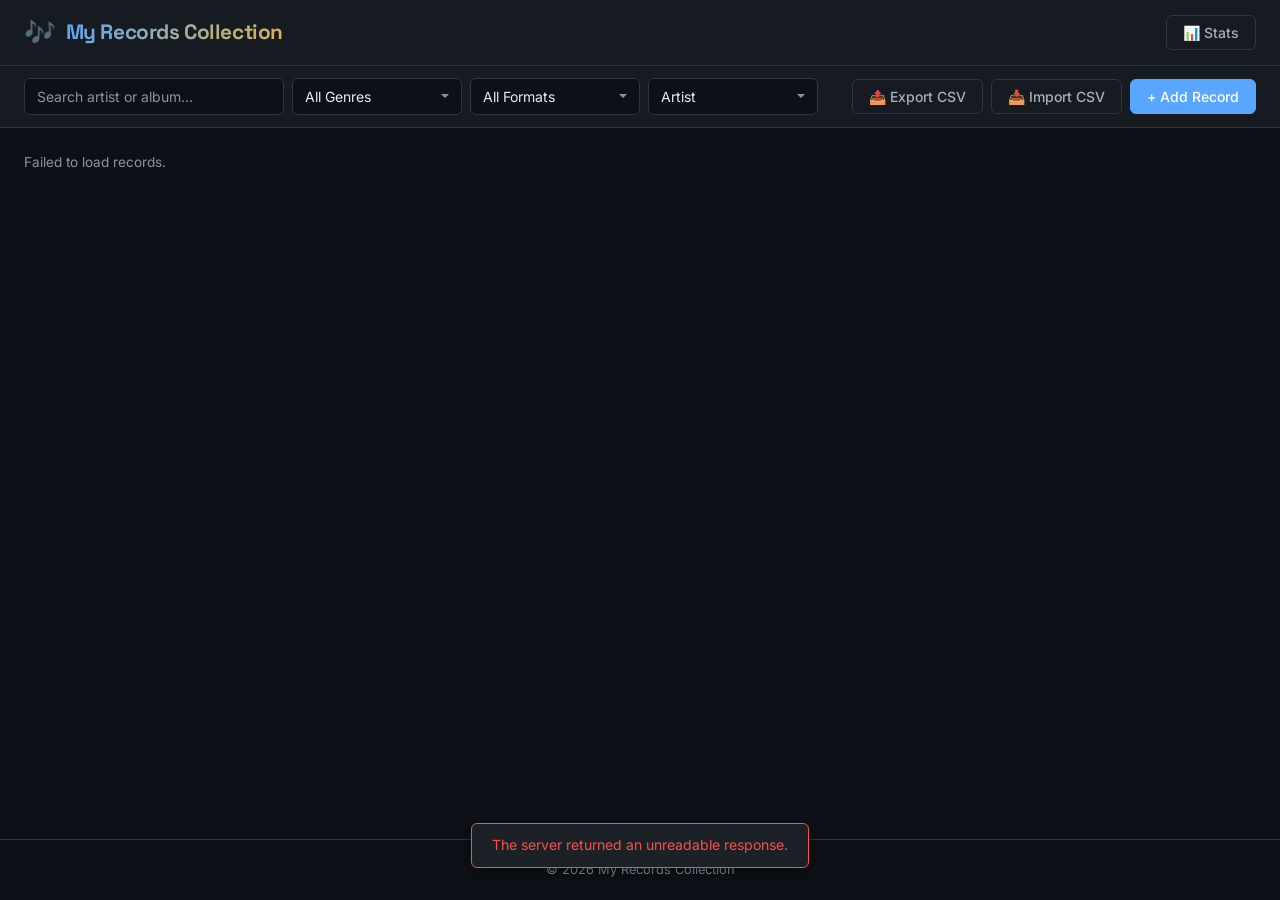
<file: index.html>
<!DOCTYPE html>
<html lang="en">
<head>
    <meta charset="UTF-8">
    <meta name="viewport" content="width=device-width, initial-scale=1.0">
    <title>💿 My Records Collection</title>
    <link rel="icon" href="favicon.ico" type="image/x-icon">
    <link rel="stylesheet" href="css/style.css">
    <link rel="preconnect" href="https://fonts.googleapis.com">
    <link rel="preconnect" href="https://fonts.gstatic.com" crossorigin>
    <link href="https://fonts.googleapis.com/css2?family=Inter:wght@300;400;500;600;700&family=Space+Grotesk:wght@400;500;600;700&display=swap" rel="stylesheet">
</head>
<body>

    <!-- ── Header ────────────────────────────────────────── -->
    <header class="app-header">
        <div class="header-inner">
            <div class="logo">
                <span class="logo-icon">&#127926;</span>
                <h1>My Records Collection</h1>
            </div>
            <nav class="header-nav">
                <button class="btn btn-ghost" id="btnStats" title="Statistics">&#128202; Stats</button>
            </nav>
        </div>
    </header>

    <!-- ── Toolbar ───────────────────────────────────────── -->
    <section class="toolbar">
        <div class="toolbar-inner">
            <div class="search-group">
                <input type="text" id="searchInput" class="input" placeholder="Search artist or album…">
                <select id="filterGenre" class="input select">
                    <option value="">All Genres</option>
                </select>
                <select id="filterFormat" class="input select">
                    <option value="">All Formats</option>
                    <option value="Vinyl">Vinyl</option>
                    <option value="CD">CD</option>
                    <option value="Cassette">Cassette</option>
                    <option value="Digital">Digital</option>
                </select>
                <select id="sortSelect" class="input select">
                    <option value="artist">Artist</option>
                    <option value="date_added">Date Added</option>
                    <option value="album">Album</option>
                    <option value="year">Year</option>
                    <option value="genre">Genre</option>
                </select>
            </div>
            <div class="btn-group">
                <button class="btn btn-ghost" id="btnExportCsv" title="Export to CSV">&#128228; Export CSV</button>
                <button class="btn btn-ghost" id="btnImportCsv" title="Import from CSV">&#128229; Import CSV</button>
                <button class="btn btn-primary" id="btnAdd">&#43; Add Record</button>
            </div>
        </div>
        <div class="backup-reminder hidden" id="backupReminder" role="status" aria-live="polite">
            <p id="backupReminderText"></p>
            <div class="backup-reminder-actions">
                <button class="btn btn-primary btn-sm" id="btnBackupNow">Backup Now</button>
                <button class="btn btn-ghost btn-sm" id="btnDismissBackupReminder" aria-label="Dismiss backup reminder">Dismiss</button>
            </div>
        </div>
    </section>

    <!-- ── Records Grid ──────────────────────────────────── -->
    <main class="main-content">
        <div class="records-count" id="recordsCount" aria-live="polite"></div>
        <div class="records-grid" id="recordsGrid">
            <!-- Cards injected by JS -->
        </div>
        <div class="empty-state hidden" id="emptyState">
            <span class="empty-icon">&#127925;</span>
            <h2>No records yet</h2>
            <p>Start building your collection by adding your first record.</p>
            <button class="btn btn-primary" id="btnAddEmpty">&#43; Add Your First Record</button>
        </div>
    </main>

    <!-- ── Add / Edit Modal ──────────────────────────────── -->
    <div class="modal-overlay hidden" id="modalOverlay">
        <div class="modal">
            <div class="modal-header">
                <h2 id="modalTitle">Add Record</h2>
                <button class="btn-close" id="btnCloseModal" aria-label="Close add record modal">&times;</button>
            </div>
            <form id="recordForm" class="record-form">
                <input type="hidden" id="recordId">
                <div class="form-row">
                    <div class="form-group">
                        <label for="artist">Artist <span class="required">*</span></label>
                        <input type="text" id="artist" class="input" required>
                    </div>
                    <div class="form-group">
                        <label for="album">Album <span class="required">*</span></label>
                        <input type="text" id="album" class="input" required>
                    </div>
                </div>
                <div class="lookup-row">
                    <button type="button" class="btn btn-ghost btn-sm" id="btnLookup">&#128269; Lookup Info</button>
                    <select id="lookupSource" class="input select select-sm">
                        <option value="auto">Auto (all sources)</option>
                        <option value="musicbrainz">MusicBrainz</option>
                        <option value="itunes">iTunes</option>
                        <option value="deezer">Deezer</option>
                    </select>
                    <span class="lookup-status hidden" id="lookupStatus"></span>
                </div>
                <div class="lookup-results hidden" id="lookupResults"></div>
                <div class="form-alert form-alert-warning hidden" id="duplicateHint" role="status" aria-live="polite"></div>
                <div class="form-row">
                    <div class="form-group">
                        <label for="year">Year</label>
                        <input type="number" id="year" class="input" min="1900" max="2030">
                    </div>
                    <div class="form-group">
                        <label for="genre">Genre</label>
                        <input type="text" id="genre" class="input" placeholder="e.g. Rock, Jazz, Electronic…">
                    </div>
                </div>
                <div class="form-row">
                    <div class="form-group">
                        <label for="format">Format</label>
                        <select id="format" class="input select">
                            <option value="Vinyl">Vinyl</option>
                            <option value="CD">CD</option>
                            <option value="Cassette">Cassette</option>
                            <option value="Digital">Digital</option>
                        </select>
                    </div>
                    <div class="form-group">
                        <label for="conditionGrade">Condition</label>
                        <select id="conditionGrade" class="input select">
                            <option value="">— Select —</option>
                            <option value="Mint (M)" selected>Mint (M)</option>
                            <option value="Near Mint (NM)">Near Mint (NM)</option>
                            <option value="Very Good Plus (VG+)">Very Good Plus (VG+)</option>
                            <option value="Very Good (VG)">Very Good (VG)</option>
                            <option value="Good (G)">Good (G)</option>
                            <option value="Fair (F)">Fair (F)</option>
                            <option value="Poor (P)">Poor (P)</option>
                        </select>
                    </div>
                </div>
                <details class="form-details" id="optionalDetails">
                    <summary>Optional Details</summary>
                    <div class="form-details-body">
                        <div class="form-group">
                            <label for="coverUrl">Cover Image URL</label>
                            <input type="text" id="coverUrl" class="input" placeholder="https://…">
                        </div>
                        <div class="form-group">
                            <label for="notes">Notes</label>
                            <textarea id="notes" class="input textarea" rows="3" placeholder="First pressing, signed copy…"></textarea>
                        </div>
                    </div>
                </details>
                <div class="form-actions">
                    <button type="button" class="btn btn-ghost" id="btnCancel">Cancel</button>
                    <button type="submit" class="btn btn-primary" id="btnSave">Save Record</button>
                </div>
            </form>
        </div>
    </div>

    <!-- ── Tracklist Modal ───────────────────────────────── -->
    <div class="modal-overlay hidden" id="tracklistOverlay">
        <div class="modal modal-wide">
            <div class="modal-header">
                <h2 id="tracklistTitle">Track List</h2>
                <button class="btn-close" id="btnCloseTracklist" aria-label="Close track list">&times;</button>
            </div>
            <div class="tracklist-body" id="tracklistBody">
                <p class="loading">Loading tracks…</p>
            </div>
        </div>
    </div>

    <!-- ── Stats Modal ───────────────────────────────────── -->
    <div class="modal-overlay hidden" id="statsOverlay">
        <div class="modal modal-wide">
            <div class="modal-header">
                <h2>Collection Statistics</h2>
                <button class="btn-close" id="btnCloseStats" aria-label="Close statistics">&times;</button>
            </div>
            <div class="stats-body" id="statsBody">
                <p class="loading">Loading statistics…</p>
            </div>
        </div>
    </div>

    <!-- ── Discogs Value Modal ───────────────────────────── -->
    <div class="modal-overlay hidden" id="discogsOverlay">
        <div class="modal modal-sm">
            <div class="modal-header">
                <h2 id="discogsTitle">Discogs Value</h2>
                <button class="btn-close" id="btnCloseDiscogs" aria-label="Close Discogs value">&times;</button>
            </div>
            <div class="discogs-body" id="discogsBody">
                <p class="loading">Looking up value…</p>
            </div>
        </div>
    </div>

    <!-- ── Multi-Select Toolbar ────────────────────────── -->
    <div class="select-toolbar hidden" id="selectToolbar">
        <span id="selectCount">0 selected</span>
        <button class="btn btn-danger btn-sm" id="btnDeleteSelected">&#128465; Delete Selected</button>
        <button class="btn btn-ghost btn-sm" id="btnClearSelection">Cancel</button>
    </div>

    <!-- ── Delete Confirm ────────────────────────────────── -->
    <div class="modal-overlay hidden" id="deleteOverlay">
        <div class="modal modal-sm">
            <div class="modal-header">
                <h2>Delete Record</h2>
                <button class="btn-close" id="btnCloseDelete" aria-label="Close delete confirmation">&times;</button>
            </div>
            <p class="delete-msg">Are you sure you want to delete <strong id="deleteName"></strong>? This cannot be undone.</p>
            <div class="form-actions">
                <button class="btn btn-ghost" id="btnCancelDelete">Cancel</button>
                <button class="btn btn-danger" id="btnConfirmDelete">Delete</button>
            </div>
        </div>
    </div>

    <!-- ── CSV Import Modal ───────────────────────────────── -->
    <div class="modal-overlay hidden" id="importOverlay">
        <div class="modal modal-sm">
            <div class="modal-header">
                <h2>Import from CSV</h2>
                <button class="btn-close" id="btnCloseImport" aria-label="Close CSV import">&times;</button>
            </div>
            <div class="import-body">
                <p class="import-desc">Upload a CSV file with columns:<br>
                    <code>artist, album, year, genre, format, condition_grade, notes, cover_url</code>
                </p>
                <p class="import-hint">First row should be the header. <a href="#" id="btnDownloadTemplate">Download template</a></p>
                <div class="drop-zone" id="dropZone">
                    <span class="drop-icon">&#128196;</span>
                    <p>Drag &amp; drop a CSV file here<br>or click to browse</p>
                    <input type="file" id="csvFileInput" accept=".csv,text/csv" class="hidden">
                </div>
                <div class="import-preview hidden" id="importPreview">
                    <h3 id="previewTitle">Preview</h3>
                    <div class="preview-table-wrap">
                        <table class="preview-table" id="previewTable"></table>
                    </div>
                    <div class="import-errors hidden" id="importErrors" aria-live="polite"></div>
                </div>
                <div class="form-actions">
                    <button class="btn btn-ghost" id="btnCancelImport">Cancel</button>
                    <button class="btn btn-primary hidden" id="btnConfirmImport">Import Records</button>
                </div>
            </div>
        </div>
    </div>

    <!-- ── Toast Notification ────────────────────────────── -->
    <div class="toast hidden" id="toast" role="status" aria-live="polite" aria-atomic="true"></div>

    <!-- ── Undo Delete ───────────────────────────────────── -->
    <div class="undo-bar hidden" id="undoBar" role="status" aria-live="polite" aria-atomic="true">
        <span id="undoText"></span>
        <button class="btn btn-ghost btn-sm" id="btnUndoDelete">Undo</button>
        <button class="btn btn-ghost btn-sm" id="btnDismissUndo" aria-label="Dismiss undo prompt">Dismiss</button>
    </div>

    <footer class="app-footer">
        <p>&copy; 2026 My Records Collection</p>
    </footer>

    <script src="js/app.js"></script>
</body>
</html>
</file>
<file: css/style.css>
/* ============================================================
   MY RECORDS COLLECTION — Dark Theme Styles
   ============================================================ */

/* ── Variables ─────────────────────────────────────────────── */
:root {
    --bg-primary:    #0d1117;
    --bg-secondary:  #161b22;
    --bg-card:       #1c2128;
    --bg-card-hover: #242a33;
    --bg-input:      #0d1117;
    --bg-modal:      #1c2128;
    --bg-overlay:    rgba(0, 0, 0, 0.7);

    --text-primary:   #e6edf3;
    --text-secondary: #a5b1bc;
    --text-muted:     #8b949e;

    --accent:         #58a6ff;
    --accent-hover:   #79c0ff;
    --accent-glow:    rgba(88, 166, 255, 0.25);
    --danger:         #f85149;
    --danger-hover:   #ff6e6a;
    --success:        #3fb950;
    --warning:        #d29922;
    --vinyl-gold:     #e3b341;

    --border:         #30363d;
    --border-focus:   #58a6ff;

    --radius-sm:  6px;
    --radius-md:  10px;
    --radius-lg:  16px;
    --radius-xl:  20px;

    --shadow-sm:  0 1px 3px rgba(0,0,0,0.4);
    --shadow-md:  0 4px 16px rgba(0,0,0,0.5);
    --shadow-lg:  0 8px 32px rgba(0,0,0,0.6);

    --transition: 0.2s ease;
    --font-body:  'Inter', -apple-system, BlinkMacSystemFont, 'Segoe UI', sans-serif;
    --font-head:  'Space Grotesk', var(--font-body);
}

/* ── Reset ─────────────────────────────────────────────────── */
*, *::before, *::after {
    margin: 0;
    padding: 0;
    box-sizing: border-box;
}

html {
    font-size: 16px;
    scroll-behavior: smooth;
}

body {
    font-family: var(--font-body);
    background: var(--bg-primary);
    color: var(--text-primary);
    min-height: 100vh;
    display: flex;
    flex-direction: column;
    line-height: 1.6;
}

.hidden { display: none !important; }

:is(a, button, .btn, .input, .record-card, .card-select):focus-visible {
    outline: 2px solid var(--accent-hover);
    outline-offset: 2px;
    box-shadow: 0 0 0 3px rgba(88, 166, 255, 0.26);
}

/* ── Header ────────────────────────────────────────────────── */
.app-header {
    background: var(--bg-secondary);
    border-bottom: 1px solid var(--border);
    position: sticky;
    top: 0;
    z-index: 100;
    backdrop-filter: blur(12px);
}

.header-inner {
    max-width: 1400px;
    margin: 0 auto;
    padding: 0.75rem 1.5rem;
    display: flex;
    align-items: center;
    justify-content: space-between;
}

.logo {
    display: flex;
    align-items: center;
    gap: 0.6rem;
}

.logo-icon {
    font-size: 1.6rem;
}

.logo h1 {
    font-family: var(--font-head);
    font-size: 1.3rem;
    font-weight: 700;
    letter-spacing: -0.02em;
    background: linear-gradient(135deg, var(--accent), var(--vinyl-gold));
    -webkit-background-clip: text;
    -webkit-text-fill-color: transparent;
    background-clip: text;
}

/* ── Buttons ───────────────────────────────────────────────── */
.btn {
    display: inline-flex;
    align-items: center;
    gap: 0.35rem;
    padding: 0.5rem 1rem;
    font-family: var(--font-body);
    font-size: 0.875rem;
    font-weight: 500;
    border: 1px solid transparent;
    border-radius: var(--radius-sm);
    cursor: pointer;
    transition: all var(--transition);
    white-space: nowrap;
}

.btn:disabled {
    opacity: 0.65;
    cursor: not-allowed;
}

.btn-primary {
    background: var(--accent);
    color: #fff;
    border-color: var(--accent);
}
.btn-primary:hover {
    background: var(--accent-hover);
    box-shadow: 0 0 16px var(--accent-glow);
}

.btn-ghost {
    background: transparent;
    color: var(--text-secondary);
    border-color: var(--border);
}
.btn-ghost:hover {
    color: var(--text-primary);
    background: var(--bg-card);
    border-color: var(--text-muted);
}

.btn-danger {
    background: var(--danger);
    color: #fff;
    border-color: var(--danger);
}
.btn-danger:hover {
    background: var(--danger-hover);
    box-shadow: 0 0 16px rgba(248, 81, 73, 0.3);
}

.btn-sm {
    padding: 0.3rem 0.65rem;
    font-size: 0.8rem;
}

.btn-close {
    background: none;
    border: none;
    color: var(--text-secondary);
    font-size: 1.5rem;
    cursor: pointer;
    line-height: 1;
    padding: 0.2rem;
    transition: color var(--transition);
}
.btn-close:hover { color: var(--text-primary); }

/* ── Inputs ────────────────────────────────────────────────── */
.input {
    width: 100%;
    padding: 0.55rem 0.75rem;
    font-family: var(--font-body);
    font-size: 0.875rem;
    color: var(--text-primary);
    background: var(--bg-input);
    border: 1px solid var(--border);
    border-radius: var(--radius-sm);
    outline: none;
    transition: border-color var(--transition), box-shadow var(--transition);
}
.input:focus {
    border-color: var(--border-focus);
    box-shadow: 0 0 0 3px var(--accent-glow);
}
.input::placeholder { color: var(--text-muted); }

.select {
    appearance: none;
    background-image: url("data:image/svg+xml,%3Csvg xmlns='http://www.w3.org/2000/svg' width='12' height='12' viewBox='0 0 12 12'%3E%3Cpath fill='%238b949e' d='M2 4l4 4 4-4'/%3E%3C/svg%3E");
    background-repeat: no-repeat;
    background-position: right 0.6rem center;
    padding-right: 2rem;
    cursor: pointer;
}

.textarea {
    resize: vertical;
    min-height: 70px;
}

/* ── Toolbar ───────────────────────────────────────────────── */
.toolbar {
    background: var(--bg-secondary);
    border-bottom: 1px solid var(--border);
    padding: 0.75rem 0;
}

.backup-reminder {
    max-width: 1400px;
    margin: 0.65rem auto 0;
    padding: 0.65rem 1.5rem 0;
    display: flex;
    align-items: center;
    justify-content: space-between;
    gap: 0.75rem;
    color: var(--vinyl-gold);
}

.backup-reminder p {
    margin: 0;
    font-size: 0.84rem;
}

.backup-reminder-actions {
    display: flex;
    gap: 0.45rem;
}

.toolbar-inner {
    max-width: 1400px;
    margin: 0 auto;
    padding: 0 1.5rem;
    display: flex;
    align-items: center;
    justify-content: space-between;
    gap: 1rem;
    flex-wrap: wrap;
}

.search-group {
    display: flex;
    gap: 0.5rem;
    flex: 1;
    min-width: 0;
    flex-wrap: wrap;
}
.search-group .input {
    max-width: 260px;
    min-width: 140px;
}
.search-group .select {
    max-width: 170px;
    min-width: 120px;
}

/* ── Main Content ──────────────────────────────────────────── */
.main-content {
    max-width: 1400px;
    margin: 0 auto;
    padding: 1.5rem;
    flex: 1;
    width: 100%;
}

.records-count {
    font-size: 0.85rem;
    color: var(--text-muted);
    margin-bottom: 1rem;
}

/* ── Records Grid ──────────────────────────────────────────── */
.records-grid {
    display: grid;
    grid-template-columns: repeat(auto-fill, minmax(280px, 1fr));
    gap: 1.25rem;
}

/* ── Record Card ───────────────────────────────────────────── */
.record-card {
    background: var(--bg-card);
    border: 1px solid var(--border);
    border-radius: var(--radius-md);
    overflow: hidden;
    transition: transform var(--transition), box-shadow var(--transition), border-color var(--transition);
    display: flex;
    flex-direction: column;
}
.record-card:hover {
    transform: translateY(-3px);
    box-shadow: var(--shadow-md);
    border-color: var(--accent);
}

.record-card:focus-visible {
    border-color: var(--accent-hover);
    transform: translateY(-2px);
}

.records-grid.is-loading {
    pointer-events: none;
}

.record-card.skeleton {
    pointer-events: none;
    border-color: var(--border);
}

.record-card.skeleton:hover {
    transform: none;
    box-shadow: none;
    border-color: var(--border);
}

.record-card.skeleton .card-cover,
.record-card.skeleton .skeleton-line,
.record-card.skeleton .skeleton-badge,
.record-card.skeleton .skeleton-action {
    position: relative;
    overflow: hidden;
    background: linear-gradient(90deg, rgba(139, 148, 158, 0.12) 0%, rgba(139, 148, 158, 0.22) 50%, rgba(139, 148, 158, 0.12) 100%);
    background-size: 220% 100%;
    animation: skeletonShimmer 1.2s ease-in-out infinite;
}

.record-card.skeleton .card-cover {
    min-height: 220px;
}

.skeleton-line {
    height: 0.72rem;
    border-radius: 999px;
}

.skeleton-line-lg {
    height: 0.95rem;
    width: 75%;
}

.skeleton-line-md {
    width: 58%;
}

.skeleton-line-sm {
    width: 88%;
}

.skeleton-meta {
    display: flex;
    gap: 0.4rem;
    margin-top: 0.35rem;
}

.skeleton-badge {
    width: 58px;
    height: 0.9rem;
    border-radius: 999px;
}

.skeleton-actions {
    display: flex;
    justify-content: flex-end;
    gap: 0.35rem;
}

.skeleton-action {
    width: 44px;
    height: 1.6rem;
    border-radius: var(--radius-sm);
}

@keyframes skeletonShimmer {
    0% { background-position: 0% 0; }
    100% { background-position: -200% 0; }
}

.card-cover {
    width: 100%;
    aspect-ratio: 1;
    background: var(--bg-secondary);
    display: flex;
    align-items: center;
    justify-content: center;
    overflow: hidden;
    position: relative;
}
.card-cover img {
    width: 100%;
    height: 100%;
    object-fit: cover;
}
.card-cover .cover-placeholder {
    font-size: 4rem;
    color: var(--text-muted);
    opacity: 0.3;
}

.card-body {
    padding: 1rem;
    flex: 1;
    display: flex;
    flex-direction: column;
    gap: 0.35rem;
}

.card-artist {
    font-family: var(--font-head);
    font-size: 1rem;
    font-weight: 600;
    color: var(--text-primary);
    line-height: 1.3;
}

.card-album {
    font-size: 0.875rem;
    color: var(--text-secondary);
    line-height: 1.3;
}

.card-meta {
    display: flex;
    flex-wrap: wrap;
    gap: 0.4rem;
    margin-top: 0.4rem;
}

.badge {
    display: inline-flex;
    align-items: center;
    gap: 0.2rem;
    padding: 0.15rem 0.5rem;
    font-size: 0.75rem;
    font-weight: 500;
    border-radius: 999px;
    background: rgba(88, 166, 255, 0.1);
    color: var(--accent);
    border: 1px solid rgba(88, 166, 255, 0.2);
}
.badge-genre {
    background: rgba(227, 179, 65, 0.1);
    color: var(--vinyl-gold);
    border-color: rgba(227, 179, 65, 0.2);
}
.badge-condition {
    background: rgba(63, 185, 80, 0.1);
    color: var(--success);
    border-color: rgba(63, 185, 80, 0.2);
}
.badge-source {
    background: rgba(139, 92, 246, 0.15);
    color: #a78bfa;
    border-color: rgba(139, 92, 246, 0.25);
    font-size: 0.65rem;
    text-transform: uppercase;
    letter-spacing: 0.04em;
}

.card-notes {
    font-size: 0.8rem;
    color: var(--text-muted);
    margin-top: 0.3rem;
    display: -webkit-box;
    -webkit-line-clamp: 2;
    -webkit-box-orient: vertical;
    overflow: hidden;
}

.card-actions {
    padding: 0.65rem 1rem;
    border-top: 1px solid var(--border);
    display: flex;
    justify-content: flex-end;
    gap: 0.4rem;
}
.btn-spotify {
    color: #1db954;
    display: inline-flex;
    align-items: center;
    text-decoration: none;
    padding: 0.25rem 0.4rem;
}
.btn-spotify:hover {
    color: #1ed760;
}
.spotify-icon {
    flex-shrink: 0;
}

/* ── Empty State ───────────────────────────────────────────── */
.empty-state {
    text-align: center;
    padding: 4rem 1rem;
}
.empty-icon {
    font-size: 4rem;
    display: block;
    margin-bottom: 1rem;
    opacity: 0.3;
}
.empty-state h2 {
    font-family: var(--font-head);
    color: var(--text-secondary);
    margin-bottom: 0.5rem;
}
.empty-state p {
    color: var(--text-muted);
    margin-bottom: 1.5rem;
}

/* ── Modal ─────────────────────────────────────────────────── */
.modal-overlay {
    position: fixed;
    inset: 0;
    background: var(--bg-overlay);
    backdrop-filter: blur(4px);
    display: flex;
    align-items: center;
    justify-content: center;
    z-index: 500;
    padding: 1rem;
    animation: fadeIn 0.2s ease;
}

.modal {
    background: var(--bg-modal);
    border: 1px solid var(--border);
    border-radius: var(--radius-lg);
    width: 100%;
    max-width: 560px;
    max-height: 90vh;
    overflow-y: auto;
    box-shadow: var(--shadow-lg);
    animation: slideUp 0.25s ease;
}
.modal-wide { max-width: 720px; }
.modal-sm   { max-width: 420px; }

.modal-header {
    display: flex;
    align-items: center;
    justify-content: space-between;
    padding: 1rem 1.25rem;
    border-bottom: 1px solid var(--border);
}
.modal-header h2 {
    font-family: var(--font-head);
    font-size: 1.1rem;
    font-weight: 600;
}

@keyframes fadeIn {
    from { opacity: 0; }
    to   { opacity: 1; }
}
@keyframes slideUp {
    from { opacity: 0; transform: translateY(20px); }
    to   { opacity: 1; transform: translateY(0); }
}

/* ── Form ──────────────────────────────────────────────────── */
.record-form {
    padding: 1.25rem;
    display: flex;
    flex-direction: column;
    gap: 0.9rem;
}

.form-row {
    display: grid;
    grid-template-columns: 1fr 1fr;
    gap: 0.9rem;
}

.form-group {
    display: flex;
    flex-direction: column;
    gap: 0.3rem;
}
.form-group label {
    font-size: 0.8rem;
    font-weight: 500;
    color: var(--text-secondary);
}
.required { color: var(--danger); }

/* ── Lookup ─────────────────────────────────────────────────── */
.lookup-row {
    display: flex;
    align-items: center;
    gap: 0.75rem;
}
.lookup-row .btn {
    flex-shrink: 0;
}
.lookup-status {
    font-size: 0.8rem;
    color: var(--text-muted);
}

.form-alert {
    border: 1px solid var(--border);
    border-radius: var(--radius-sm);
    padding: 0.5rem 0.65rem;
    font-size: 0.8rem;
    line-height: 1.35;
}

.form-alert-warning {
    border-color: rgba(210, 153, 34, 0.4);
    background: rgba(210, 153, 34, 0.12);
    color: #f2cc60;
}

.lookup-results {
    display: flex;
    flex-direction: column;
    gap: 0.5rem;
    max-height: 260px;
    overflow-y: auto;
    padding: 0.5rem;
    background: var(--bg-primary);
    border: 1px solid var(--border);
    border-radius: var(--radius-sm);
}

.lookup-card {
    display: flex;
    gap: 0.75rem;
    padding: 0.5rem;
    border-radius: var(--radius-sm);
    cursor: pointer;
    transition: background var(--transition);
    border: 1px solid transparent;
}
.lookup-card:hover {
    background: var(--bg-card-hover);
    border-color: var(--accent);
}

.lookup-cover {
    width: 48px;
    height: 48px;
    border-radius: var(--radius-sm);
    background: var(--bg-secondary);
    overflow: hidden;
    flex-shrink: 0;
    display: flex;
    align-items: center;
    justify-content: center;
}
.lookup-cover img {
    width: 100%;
    height: 100%;
    object-fit: cover;
}
.lookup-cover .cover-placeholder {
    font-size: 1.4rem;
    opacity: 0.3;
}

.lookup-info {
    display: flex;
    flex-direction: column;
    gap: 0.15rem;
    min-width: 0;
}
.lookup-artist {
    font-size: 0.85rem;
    font-weight: 600;
    color: var(--text-primary);
    white-space: nowrap;
    overflow: hidden;
    text-overflow: ellipsis;
}
.lookup-album {
    font-size: 0.8rem;
    color: var(--text-secondary);
    white-space: nowrap;
    overflow: hidden;
    text-overflow: ellipsis;
}
.lookup-meta {
    display: flex;
    gap: 0.3rem;
    flex-wrap: wrap;
    margin-top: 0.1rem;
}
.lookup-meta .badge {
    font-size: 0.7rem;
    padding: 0.1rem 0.35rem;
}

.form-actions {
    display: flex;
    justify-content: flex-end;
    gap: 0.5rem;
    margin-top: 0.5rem;
}

.form-details {
    border: 1px solid var(--border);
    border-radius: var(--radius-sm);
    background: var(--bg-primary);
    padding: 0.2rem 0.7rem 0.65rem;
}

.form-details summary {
    cursor: pointer;
    font-size: 0.82rem;
    font-weight: 600;
    color: var(--text-secondary);
    padding: 0.45rem 0;
    user-select: none;
}

.form-details-body {
    display: flex;
    flex-direction: column;
    gap: 0.75rem;
    margin-top: 0.25rem;
}

/* ── Multi-Select ──────────────────────────────────────────── */
.record-card .card-select {
    position: absolute;
    top: 0.5rem;
    left: 0.5rem;
    width: 22px;
    height: 22px;
    accent-color: var(--accent);
    cursor: pointer;
    z-index: 10;
    opacity: 0;
    transition: opacity var(--transition);
}
.record-card:hover .card-select,
.record-card.selected .card-select {
    opacity: 1;
}
.record-card.selected {
    border-color: var(--accent);
    box-shadow: 0 0 0 2px rgba(88, 166, 255, 0.25);
}
.card-cover {
    position: relative;
}

.select-toolbar {
    position: fixed;
    bottom: 1.5rem;
    left: 50%;
    transform: translateX(-50%);
    background: var(--bg-modal);
    border: 1px solid var(--accent);
    border-radius: var(--radius-lg);
    padding: 0.6rem 1.25rem;
    display: flex;
    align-items: center;
    gap: 0.75rem;
    z-index: 400;
    box-shadow: var(--shadow-lg);
    animation: slideUp 0.2s ease;
}
.select-toolbar span {
    font-size: 0.85rem;
    font-weight: 600;
    color: var(--accent);
}

/* ── Lookup source select ──────────────────────────────────── */
.select-sm {
    padding: 0.25rem 0.5rem;
    font-size: 0.75rem;
    min-width: 0;
    width: auto;
}

/* ── Delete Modal ──────────────────────────────────────────── */
.delete-msg {
    padding: 1.25rem;
    color: var(--text-secondary);
    line-height: 1.6;
}
.delete-msg strong { color: var(--text-primary); }

/* ── Button Group ──────────────────────────────────────────── */
.btn-group {
    display: flex;
    gap: 0.5rem;
    align-items: center;
}

/* ── CSV Import ────────────────────────────────────────────── */
.import-body {
    padding: 1.25rem;
}

.import-desc {
    font-size: 0.85rem;
    color: var(--text-secondary);
    line-height: 1.6;
    margin-bottom: 0.5rem;
}
.import-desc code {
    font-size: 0.78rem;
    background: var(--bg-primary);
    padding: 0.15rem 0.4rem;
    border-radius: var(--radius-sm);
    color: var(--accent);
    word-break: break-all;
}

.import-hint {
    font-size: 0.8rem;
    color: var(--text-muted);
    margin-bottom: 1rem;
}
.import-hint a {
    color: var(--accent);
    text-decoration: none;
}
.import-hint a:hover {
    text-decoration: underline;
}

.drop-zone {
    border: 2px dashed var(--border);
    border-radius: var(--radius-md);
    padding: 2rem 1rem;
    text-align: center;
    cursor: pointer;
    transition: border-color var(--transition), background var(--transition);
    margin-bottom: 1rem;
}
.drop-zone:hover,
.drop-zone.drop-active {
    border-color: var(--accent);
    background: var(--accent-glow);
}
.drop-icon {
    font-size: 2.5rem;
    display: block;
    margin-bottom: 0.5rem;
    opacity: 0.4;
}
.drop-zone p {
    font-size: 0.85rem;
    color: var(--text-muted);
    line-height: 1.5;
}

.import-preview h3 {
    font-family: var(--font-head);
    font-size: 0.9rem;
    font-weight: 600;
    color: var(--text-secondary);
    margin-bottom: 0.6rem;
}

.preview-table-wrap {
    overflow-x: auto;
    margin-bottom: 1rem;
    border: 1px solid var(--border);
    border-radius: var(--radius-sm);
}

.preview-table {
    width: 100%;
    border-collapse: collapse;
    font-size: 0.8rem;
}
.preview-table th {
    background: var(--bg-secondary);
    color: var(--text-secondary);
    font-weight: 600;
    text-transform: capitalize;
    padding: 0.45rem 0.65rem;
    text-align: left;
    border-bottom: 1px solid var(--border);
    white-space: nowrap;
}
.preview-table td {
    padding: 0.4rem 0.65rem;
    border-bottom: 1px solid var(--border);
    color: var(--text-primary);
    max-width: 180px;
    overflow: hidden;
    text-overflow: ellipsis;
    white-space: nowrap;
}
.preview-table tbody tr:last-child td { border-bottom: none; }
.preview-table tbody tr:hover { background: var(--bg-card-hover); }

.preview-table tr.import-ok td:last-child {
    color: var(--success);
    font-weight: 600;
}

.preview-table tr.import-error td:last-child {
    color: var(--danger);
    font-weight: 600;
}

.import-errors {
    border: 1px solid rgba(248, 81, 73, 0.35);
    background: rgba(248, 81, 73, 0.1);
    border-radius: var(--radius-sm);
    padding: 0.6rem 0.7rem;
    margin-bottom: 1rem;
}

.import-errors h4 {
    margin: 0 0 0.4rem;
    font-size: 0.78rem;
    color: #ffada9;
}

.import-errors ul {
    margin: 0;
    padding-left: 1rem;
    display: flex;
    flex-direction: column;
    gap: 0.2rem;
}

.import-errors li {
    font-size: 0.76rem;
    color: #ffd1ce;
}

/* ── Stats ─────────────────────────────────────────────────── */
.stats-body {
    padding: 1.25rem;
}

.stats-grid {
    display: grid;
    grid-template-columns: repeat(auto-fit, minmax(180px, 1fr));
    gap: 1rem;
    margin-bottom: 1.5rem;
}

.stat-card {
    background: var(--bg-primary);
    border: 1px solid var(--border);
    border-radius: var(--radius-md);
    padding: 1rem;
    text-align: center;
}
.stat-value {
    font-family: var(--font-head);
    font-size: 2rem;
    font-weight: 700;
    color: var(--accent);
    line-height: 1.2;
}
.stat-label {
    font-size: 0.8rem;
    color: var(--text-muted);
    margin-top: 0.2rem;
}

.stats-section {
    margin-bottom: 1.25rem;
}
.stats-section h3 {
    font-family: var(--font-head);
    font-size: 0.95rem;
    font-weight: 600;
    color: var(--text-secondary);
    margin-bottom: 0.65rem;
}

.stats-bar-list {
    list-style: none;
    display: flex;
    flex-direction: column;
    gap: 0.45rem;
}
.stats-bar-item {
    display: flex;
    align-items: center;
    gap: 0.75rem;
    font-size: 0.85rem;
}
.stats-bar-label {
    min-width: 100px;
    color: var(--text-secondary);
    text-align: right;
}
.stats-bar-track {
    flex: 1;
    height: 8px;
    background: var(--bg-primary);
    border-radius: 999px;
    overflow: hidden;
}
.stats-bar-fill {
    height: 100%;
    border-radius: 999px;
    background: linear-gradient(90deg, var(--accent), var(--vinyl-gold));
    transition: width 0.4s ease;
}
.stats-bar-count {
    min-width: 30px;
    font-size: 0.8rem;
    color: var(--text-muted);
}

.stats-latest {
    list-style: none;
    display: flex;
    flex-direction: column;
    gap: 0.4rem;
}
.stats-latest li {
    font-size: 0.85rem;
    color: var(--text-secondary);
    padding: 0.35rem 0;
    border-bottom: 1px solid var(--border);
}
.stats-latest li:last-child { border-bottom: none; }
.stats-latest strong { color: var(--text-primary); }

.stats-growth-list {
    list-style: none;
    display: grid;
    grid-template-columns: repeat(auto-fit, minmax(120px, 1fr));
    gap: 0.5rem;
}

.stats-growth-item {
    border: 1px solid var(--border);
    border-radius: var(--radius-sm);
    padding: 0.45rem 0.5rem;
    background: var(--bg-primary);
}

.stats-growth-month {
    font-size: 0.72rem;
    color: var(--text-muted);
    margin-bottom: 0.2rem;
}

.stats-growth-count {
    font-size: 0.92rem;
    color: var(--text-primary);
    font-weight: 600;
}

.stats-growth-total {
    font-size: 0.74rem;
    color: var(--accent);
}

.stats-valuation-hint {
    font-size: 0.85rem;
    color: var(--text-muted);
    padding: 0.5rem 0;
}

/* ── Discogs Value Modal ───────────────────────────────────── */
.discogs-body {
    padding: 1.25rem;
}
.discogs-prices {
    display: grid;
    grid-template-columns: repeat(auto-fit, minmax(100px, 1fr));
    gap: 0.75rem;
    margin-bottom: 1rem;
}
.discogs-price-card {
    background: var(--bg-primary);
    border: 1px solid var(--border);
    border-radius: var(--radius-md);
    padding: 0.75rem;
    text-align: center;
}
.discogs-price-card.discogs-median {
    border-color: var(--vinyl-gold);
    background: rgba(227, 179, 65, 0.08);
}
.discogs-price-value {
    font-family: var(--font-head);
    font-size: 1.5rem;
    font-weight: 700;
    color: var(--text-primary);
    line-height: 1.2;
}
.discogs-price-value.discogs-low { color: var(--success); }
.discogs-price-value.discogs-high { color: var(--warning); }
.discogs-median .discogs-price-value { color: var(--vinyl-gold); }
.discogs-price-label {
    font-size: 0.75rem;
    color: var(--text-muted);
    margin-top: 0.15rem;
}
.discogs-price-hint {
    font-size: 0.7rem;
    color: var(--text-muted);
    margin-top: 0.25rem;
    font-style: italic;
}
.discogs-price-card.discogs-estimated {
    border-color: var(--success, #22c55e);
    background: rgba(34, 197, 94, 0.1);
}
.discogs-estimated .discogs-price-value {
    color: var(--success, #22c55e);
    font-size: 1.75rem;
}
.discogs-prices.discogs-range .discogs-price-card {
    padding: 0.5rem;
}
.discogs-prices.discogs-range .discogs-price-value {
    font-size: 1.1rem;
}
.discogs-prices.discogs-range .discogs-price-label {
    font-size: 0.65rem;
}
.discogs-details {
    list-style: none;
    display: flex;
    flex-direction: column;
    gap: 0.35rem;
    margin-bottom: 1rem;
    font-size: 0.85rem;
    color: var(--text-secondary);
}
.discogs-details strong {
    color: var(--text-primary);
    margin-right: 0.3rem;
}
.discogs-link {
    display: inline-block;
}
.discogs-actions {
    display: flex;
    gap: 0.5rem;
    align-items: center;
    margin-top: 0.25rem;
}
.btn-refresh-discogs {
    color: var(--text-secondary) !important;
}
.btn-refresh-discogs:hover {
    color: var(--vinyl-gold) !important;
}
.btn-value {
    color: var(--vinyl-gold) !important;
}

.loading {
    text-align: center;
    color: var(--text-muted);
    padding: 2rem;
}

/* ── Toast ─────────────────────────────────────────────────── */
.toast {
    position: fixed;
    bottom: 2rem;
    left: 50%;
    transform: translateX(-50%);
    padding: 0.65rem 1.25rem;
    background: var(--bg-card);
    color: var(--text-primary);
    border: 1px solid var(--border);
    border-radius: var(--radius-sm);
    box-shadow: var(--shadow-md);
    font-size: 0.875rem;
    z-index: 600;
    animation: toastIn 0.3s ease;
}
.toast.toast-success { border-color: var(--success); color: var(--success); }
.toast.toast-error   { border-color: var(--danger);  color: var(--danger); }

.undo-bar {
    position: fixed;
    right: 1rem;
    bottom: 1rem;
    z-index: 650;
    display: flex;
    align-items: center;
    gap: 0.45rem;
    background: var(--bg-card);
    border: 1px solid var(--vinyl-gold);
    border-radius: var(--radius-md);
    box-shadow: var(--shadow-md);
    padding: 0.55rem 0.65rem;
}

.undo-bar span {
    font-size: 0.82rem;
    color: var(--text-primary);
    padding-right: 0.2rem;
}

@keyframes toastIn {
    from { opacity: 0; transform: translateX(-50%) translateY(10px); }
    to   { opacity: 1; transform: translateX(-50%) translateY(0); }
}

/* ── Tracklist Modal ───────────────────────────────────────── */
.tracklist-body {
    padding: 1.25rem;
}

.tracklist-header {
    display: flex;
    gap: 1rem;
    align-items: center;
    margin-bottom: 1.25rem;
}

.tracklist-cover {
    width: 100px;
    height: 100px;
    border-radius: var(--radius-md);
    object-fit: cover;
    flex-shrink: 0;
    background: var(--bg-secondary);
}

.tracklist-info {
    display: flex;
    flex-direction: column;
    gap: 0.15rem;
}
.tracklist-artist {
    font-family: var(--font-head);
    font-size: 1.1rem;
    font-weight: 700;
    color: var(--text-primary);
}
.tracklist-album {
    font-size: 0.95rem;
    color: var(--text-secondary);
}
.tracklist-count {
    font-size: 0.8rem;
    color: var(--text-muted);
    margin-top: 0.2rem;
}

.tracklist-table-wrap {
    border: 1px solid var(--border);
    border-radius: var(--radius-sm);
    overflow: hidden;
}

.tracklist-table {
    width: 100%;
    border-collapse: collapse;
    font-size: 0.875rem;
}
.tracklist-table thead th {
    background: var(--bg-secondary);
    color: var(--text-muted);
    font-weight: 600;
    text-transform: uppercase;
    font-size: 0.7rem;
    letter-spacing: 0.05em;
    padding: 0.55rem 0.75rem;
    text-align: left;
    border-bottom: 1px solid var(--border);
}
.tracklist-table tbody tr {
    transition: background var(--transition);
}
.tracklist-table tbody tr:hover {
    background: var(--bg-card-hover);
}
.tracklist-table td {
    padding: 0.55rem 0.75rem;
    border-bottom: 1px solid var(--border);
    color: var(--text-primary);
}
.tracklist-table tbody tr:last-child td {
    border-bottom: none;
}
.tl-num {
    width: 40px;
    color: var(--text-muted);
    text-align: center;
}
.tl-dur {
    width: 70px;
    text-align: right;
    color: var(--text-muted);
    font-variant-numeric: tabular-nums;
}
.tl-lyrics {
    width: 50px;
    text-align: center;
}
.lyrics-link {
    display: inline-flex;
    align-items: center;
    justify-content: center;
    width: 28px;
    height: 28px;
    border-radius: 50%;
    background: transparent;
    color: var(--text-muted);
    text-decoration: none;
    font-size: 1rem;
    transition: background var(--transition), color var(--transition);
}
.lyrics-link:hover {
    background: var(--accent);
    color: #000;
}

.disc-divider td {
    background: var(--bg-primary);
    font-family: var(--font-head);
    font-weight: 600;
    font-size: 0.8rem;
    color: var(--accent);
    padding: 0.5rem 0.75rem;
    border-bottom: 1px solid var(--border);
}

/* ── Footer ────────────────────────────────────────────────── */
.app-footer {
    text-align: center;
    padding: 1.25rem;
    font-size: 0.8rem;
    color: var(--text-muted);
    border-top: 1px solid var(--border);
    margin-top: auto;
}

/* ── Responsive ────────────────────────────────────────────── */
@media (max-width: 768px) {
    .header-inner { padding: 0.6rem 1rem; }
    .logo h1 { font-size: 1.1rem; }

    .toolbar-inner { padding: 0 1rem; }
    .search-group { flex-direction: column; }
    .search-group .input,
    .search-group .select { max-width: 100%; }

    .backup-reminder {
        padding: 0.5rem 1rem 0;
        flex-direction: column;
        align-items: flex-start;
    }

    .btn-group { width: 100%; }
    .btn-group .btn { flex: 1; justify-content: center; }

    .main-content { padding: 1rem; }
    .records-grid { grid-template-columns: repeat(auto-fill, minmax(220px, 1fr)); gap: 1rem; }

    .form-row { grid-template-columns: 1fr; }

    .stats-grid { grid-template-columns: 1fr 1fr; }

    .modal { max-height: 95vh; border-radius: var(--radius-md); }
    .modal-wide { max-width: 95vw; }

    .tracklist-header { flex-direction: column; align-items: flex-start; gap: 0.75rem; }
    .tracklist-cover { width: 80px; height: 80px; }
    .tracklist-table { font-size: 0.8rem; }
    .tracklist-table td,
    .tracklist-table thead th { padding: 0.4rem 0.5rem; }

    .lookup-results { max-height: 200px; }
    .lookup-card { padding: 0.4rem; gap: 0.5rem; }

    #modalOverlay {
        align-items: flex-end;
        padding: 0;
    }

    #modalOverlay .modal {
        max-width: 100vw;
        max-height: 100dvh;
        border-radius: var(--radius-lg) var(--radius-lg) 0 0;
        border-bottom-left-radius: 0;
        border-bottom-right-radius: 0;
    }

    #modalOverlay .modal-header {
        position: sticky;
        top: 0;
        z-index: 2;
        background: var(--bg-modal);
    }

    #modalOverlay .record-form {
        gap: 0.8rem;
        padding-bottom: calc(1rem + env(safe-area-inset-bottom));
    }

    #modalOverlay .lookup-row {
        flex-wrap: wrap;
        align-items: stretch;
    }

    #modalOverlay .lookup-row .btn,
    #modalOverlay .lookup-row .select-sm {
        width: 100%;
    }

    #modalOverlay .form-actions {
        position: sticky;
        bottom: 0;
        background: linear-gradient(to top, var(--bg-modal), rgba(28, 33, 40, 0.94));
        border-top: 1px solid var(--border);
        padding-top: 0.7rem;
        margin-top: 0.25rem;
    }

    #modalOverlay .form-actions .btn {
        min-height: 42px;
    }
}

@media (max-width: 480px) {
    .records-grid { grid-template-columns: 1fr; }
    .stats-grid { grid-template-columns: 1fr; }

    .toolbar-inner { flex-direction: column; align-items: stretch; }
    .btn-group { flex-direction: column; }

    .header-nav { gap: 0.3rem; }
    .logo h1 { font-size: 1rem; }

    #modalOverlay .form-actions {
        flex-direction: column-reverse;
    }

    #modalOverlay .form-actions .btn {
        width: 100%;
        justify-content: center;
    }

    #modalOverlay .record-form .form-row {
        grid-template-columns: 1fr 1fr;
        gap: 0.55rem;
    }

    #modalOverlay .record-form {
        gap: 0.65rem;
    }

    .undo-bar {
        left: 1rem;
        right: 1rem;
        flex-wrap: wrap;
    }

    .undo-bar span {
        width: 100%;
    }

    .tracklist-cover { width: 60px; height: 60px; }
    .tl-dur { display: none; }
    .tracklist-table thead th.tl-dur { display: none; }
}

/* ── Lyrics Page ───────────────────────────────────────────── */
.lyrics-header {
    background: var(--bg-secondary);
    border-bottom: 1px solid var(--border);
    padding: 1.25rem 1.5rem;
    display: flex;
    align-items: center;
    gap: 1rem;
}
.lyrics-header .icon { font-size: 1.5rem; }
.lyrics-header h1 {
    font-family: var(--font-head);
    font-size: 1.1rem;
    font-weight: 700;
    color: var(--text-primary);
}
.lyrics-header .meta {
    font-size: 0.85rem;
    color: var(--text-secondary);
}
.lyrics-container {
    flex: 1;
    max-width: 700px;
    width: 100%;
    margin: 0 auto;
    padding: 2rem 1.5rem;
}
.lyrics-info {
    margin-bottom: 1.5rem;
    padding-bottom: 1rem;
    border-bottom: 1px solid var(--border);
    display: flex;
    align-items: center;
    gap: 1rem;
}
.lyrics-cover {
    width: 80px;
    height: 80px;
    border-radius: var(--radius-sm);
    object-fit: cover;
    flex-shrink: 0;
    background: var(--bg-card);
}
.lyrics-info .song-title {
    font-family: var(--font-head);
    font-size: 1.5rem;
    font-weight: 700;
    margin-bottom: 0.25rem;
}
.lyrics-info .song-artist {
    font-size: 1rem;
    color: var(--text-secondary);
}
.lyrics-info .song-album {
    font-size: 0.85rem;
    color: var(--text-muted);
    margin-top: 0.1rem;
}
.lyrics-display {
    white-space: pre-wrap;
    font-size: 1rem;
    line-height: 1.8;
    color: var(--text-primary);
    min-height: 200px;
}
.lyrics-display.empty {
    color: var(--text-muted);
    font-style: italic;
}
.lyrics-editor {
    width: 100%;
    min-height: 300px;
    background: var(--bg-card);
    border: 1px solid var(--border);
    border-radius: var(--radius-sm);
    color: var(--text-primary);
    font-family: var(--font-body);
    font-size: 1rem;
    line-height: 1.8;
    padding: 1rem;
    resize: vertical;
    outline: none;
    transition: border-color var(--transition);
}
.lyrics-editor:focus {
    border-color: var(--accent);
}
.lyrics-actions {
    display: flex;
    gap: 0.75rem;
    margin-top: 1rem;
}
.btn-accent {
    background: var(--vinyl-gold);
    color: #000;
}
.btn-accent:hover { background: #f0c85a; }
.btn-accent:disabled {
    opacity: 0.5;
    cursor: not-allowed;
}
.status-msg {
    font-size: 0.85rem;
    margin-top: 0.75rem;
    color: var(--success);
    opacity: 0;
    transition: opacity 0.3s ease;
}
.status-msg.visible { opacity: 1; }
.status-msg.error { color: var(--danger); }
.loading-text {
    color: var(--text-muted);
    font-style: italic;
}

@media (max-width: 600px) {
    .lyrics-container { padding: 1.25rem 1rem; }
    .lyrics-info .song-title { font-size: 1.2rem; }
}

/* ── Scrollbar ─────────────────────────────────────────────── */
::-webkit-scrollbar { width: 8px; }
::-webkit-scrollbar-track { background: var(--bg-primary); }
::-webkit-scrollbar-thumb {
    background: var(--border);
    border-radius: 999px;
}
::-webkit-scrollbar-thumb:hover { background: var(--text-muted); }
</file>
